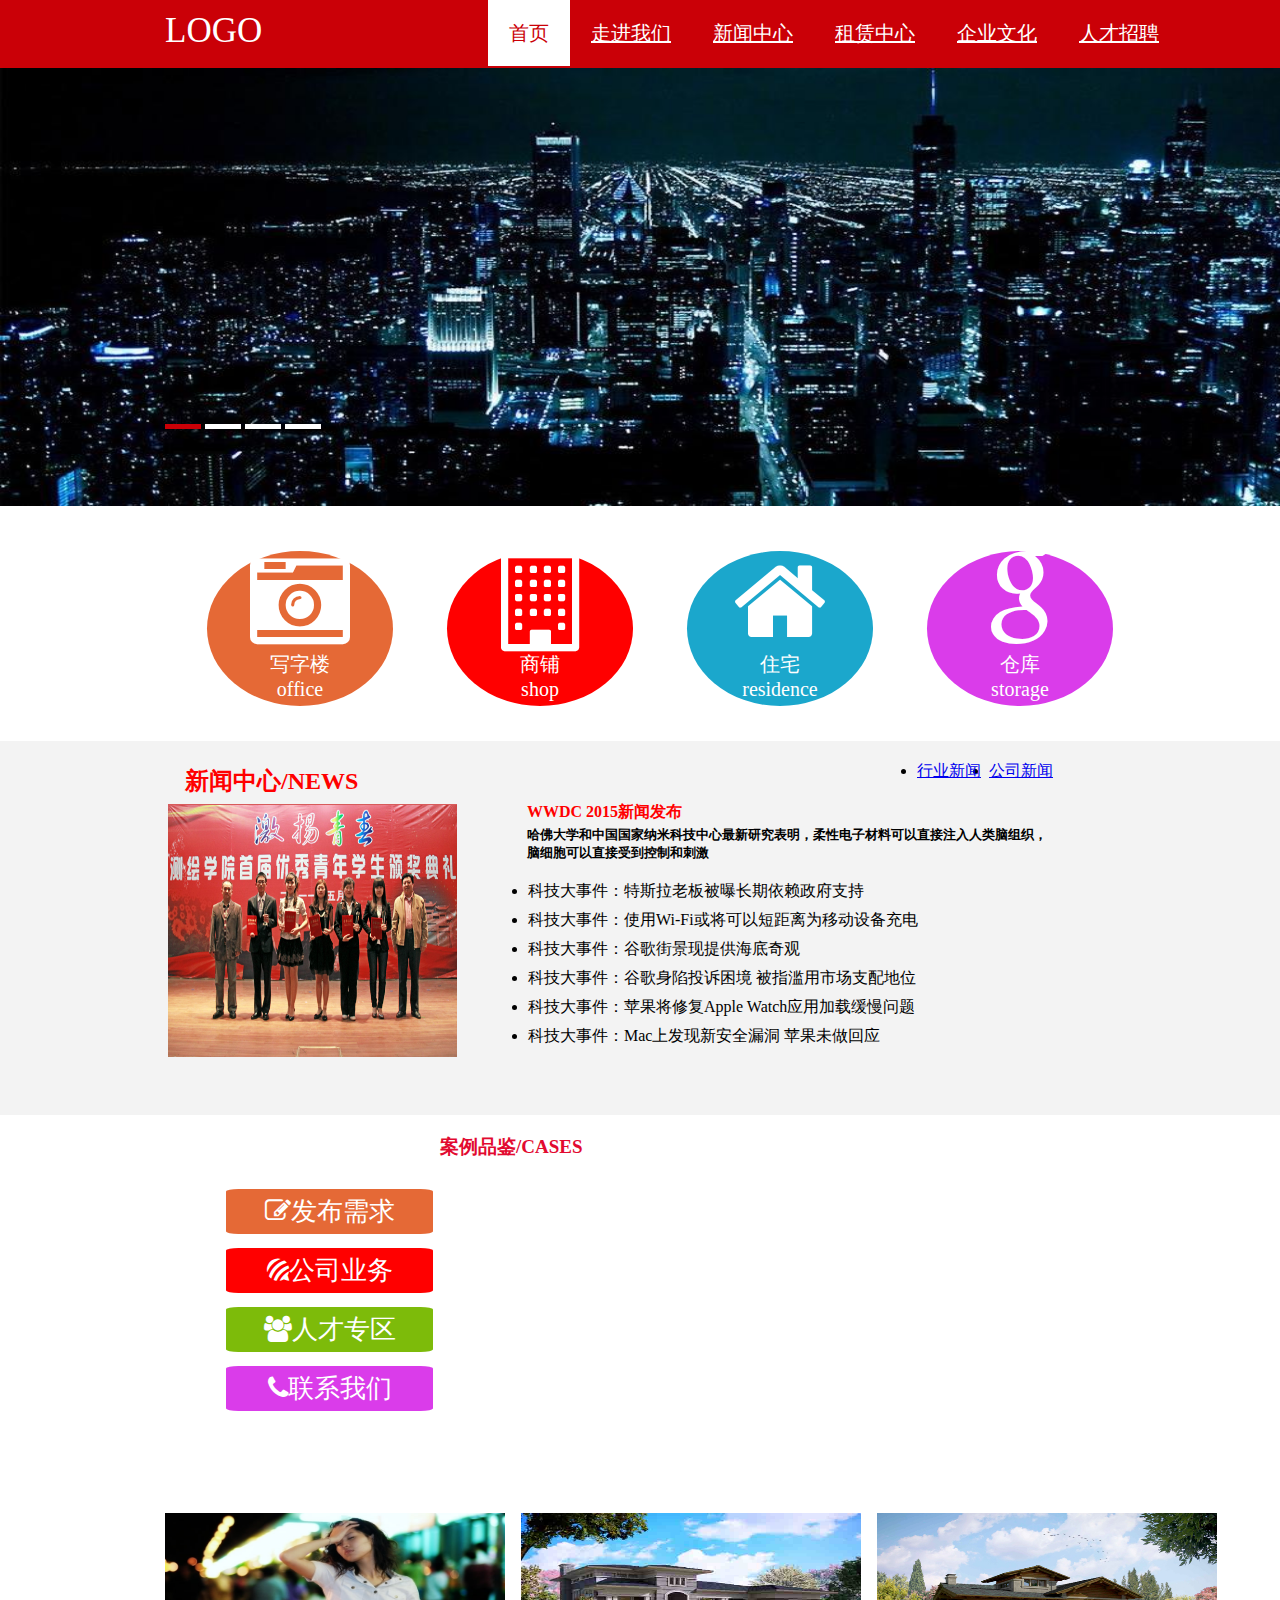
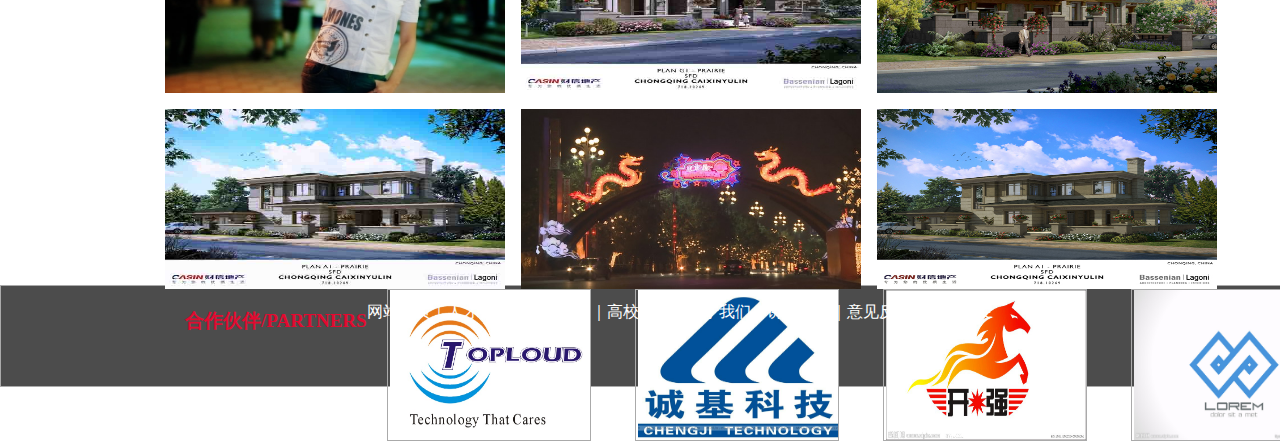
<file: html01/index.html>
<meta http-equiv="content-type" content="text/html;charset=utf-8" />
<html>
    <head>
        <title>我的页面</title>
        <link href="css/style.css" rel="stylesheet" type="text/css">
        <link rel="stylesheet" href="css/font-awesome-4.3.0/css/font-awesome.min.css"> <!--通常用引入css-->
    </head>
    <body>
        <header>
             <div id="logo">LOGO</div>
             <ul id="word">
                <li class="current"><a href="#">首页</a></li>
                <li><a href="#">走进我们</a></li>
                <li><a href="#">新闻中心</a></li>
                <li><a href="#">租赁中心</a></li>
                <li><a href="#">企业文化</a></li>
                <li><a href="#">人才招聘</a></li>
             </ul>
        </header>
        <div id="gallery">
            <div class="pics">
                <img src="images/01.jpg" alt="我的城市"/>
            </div>
            <ul class="bar">
                <li class="current"></li>
                <li></li>
                <li></li>
                <li></li>
            </ul>
        </div>
        <div id="middle">
            <ul class="link">
                <li class="a"><i class="fa fa-camera-retro fa-5x"></i><div>写字楼<br>office</div></li>
                <li class="b"><i class="fa fa-building-o fa-5x"></i><div>商铺<br>shop</div></li>
                <li class="c"><i class="fa fa-home fa-5x"></i><div>住宅<br>residence</div></li>
                <li class="d"><i class="fa fa-google fa-5x"></i><div>仓库<br>storage</div></li>
            </ul>
        </div>
        <div id="new">
            <div class="left">
                   <p>新闻中心/NEWS</p>
                <div class="left">
                    <img src="images/02.jpg" alt="新闻" />
                </div>
           </div>
            <div class="midd">
                <ul>
                    <li><a href="#"><span></span>公司新闻</a></li>
                    <li><a href="#"><span></span>行业新闻</a></li>
                </ul>
                <div class="midd-mid">
                    <p>WWDC 2015新闻发布</p>
                    <h5>哈佛大学和中国国家纳米科技中心最新研究表明，柔性电子材料可以直接注入人类脑组织，脑细胞可以直接受到控制和刺激</h5>
                </div>
                <div class="midd-but">
                    <ul>
                        <li>科技大事件：特斯拉老板被曝长期依赖政府支持</li>
                        <li>科技大事件：使用Wi-Fi或将可以短距离为移动设备充电</li>
                        <li>科技大事件：谷歌街景现提供海底奇观</li>
                        <li>科技大事件：谷歌身陷投诉困境 被指滥用市场支配地位</li>
                        <li>科技大事件：苹果将修复Apple Watch应用加载缓慢问题</li>
                        <li>科技大事件：Mac上发现新安全漏洞 苹果未做回应</li>
                    </ul>
                </div>
            </div>
            <div class="right">
                <ul>
                    <li class="e"><i class="fa fa-pencil-square-o fa-2x">发布需求</i></li>
                    <li class="f"><i class="fa fa-forumbee fa-2x">公司业务</i></li>
                    <li class="g"><i class="fa fa-users fa-2x">人才专区</i></li>
                    <li class="h"><i class="fa fa-phone fa-2x">联系我们</i></li>
                </ul>
            </div>
        </div>
        <div id="picture">
            <div class="new">
                <p>案例品鉴/CASES</p>
            </div>
            <div class="mid-picture">
                <ul>
                    <li><img src="images/03.jpg" alt="" /></li>
                    <li><img src="images/04.jpg" alt="" /></li>
                    <li><img src="images/05.jpg" alt="" /></li>
                    <li><img src="images/06.jpg" alt="" /></li>
                    <li><img src="images/07.jpg" alt="" /></li>
                    <li><img src="images/08.jpg" alt="" /></li>
                </ul>
            </div>
        </div>
        <div id="web">
            <div class="web-pic">
                <p>合作伙伴/PARTNERS</p>
            </div>
        </div>
        <div id="web1">
            <div class="web1-tp">
                <ul>
                    <li><img src="images/09.jpg" alt="" /></li>
                    <li><img src="images/10.jpg" alt="" /></li>
                    <li><img src="images/11.jpg" alt="" /></li>
                    <li><img src="images/12.jpg" alt="" /></li>
                </ul>
            </div>
        </div>
        <footer>
            <p class="dibu">网站首页｜人才招聘｜联系我们｜高校联盟｜关于我们｜讲师招募｜意见反馈｜友情链接</p>
        </footer>
    </body>
</html>
</file>
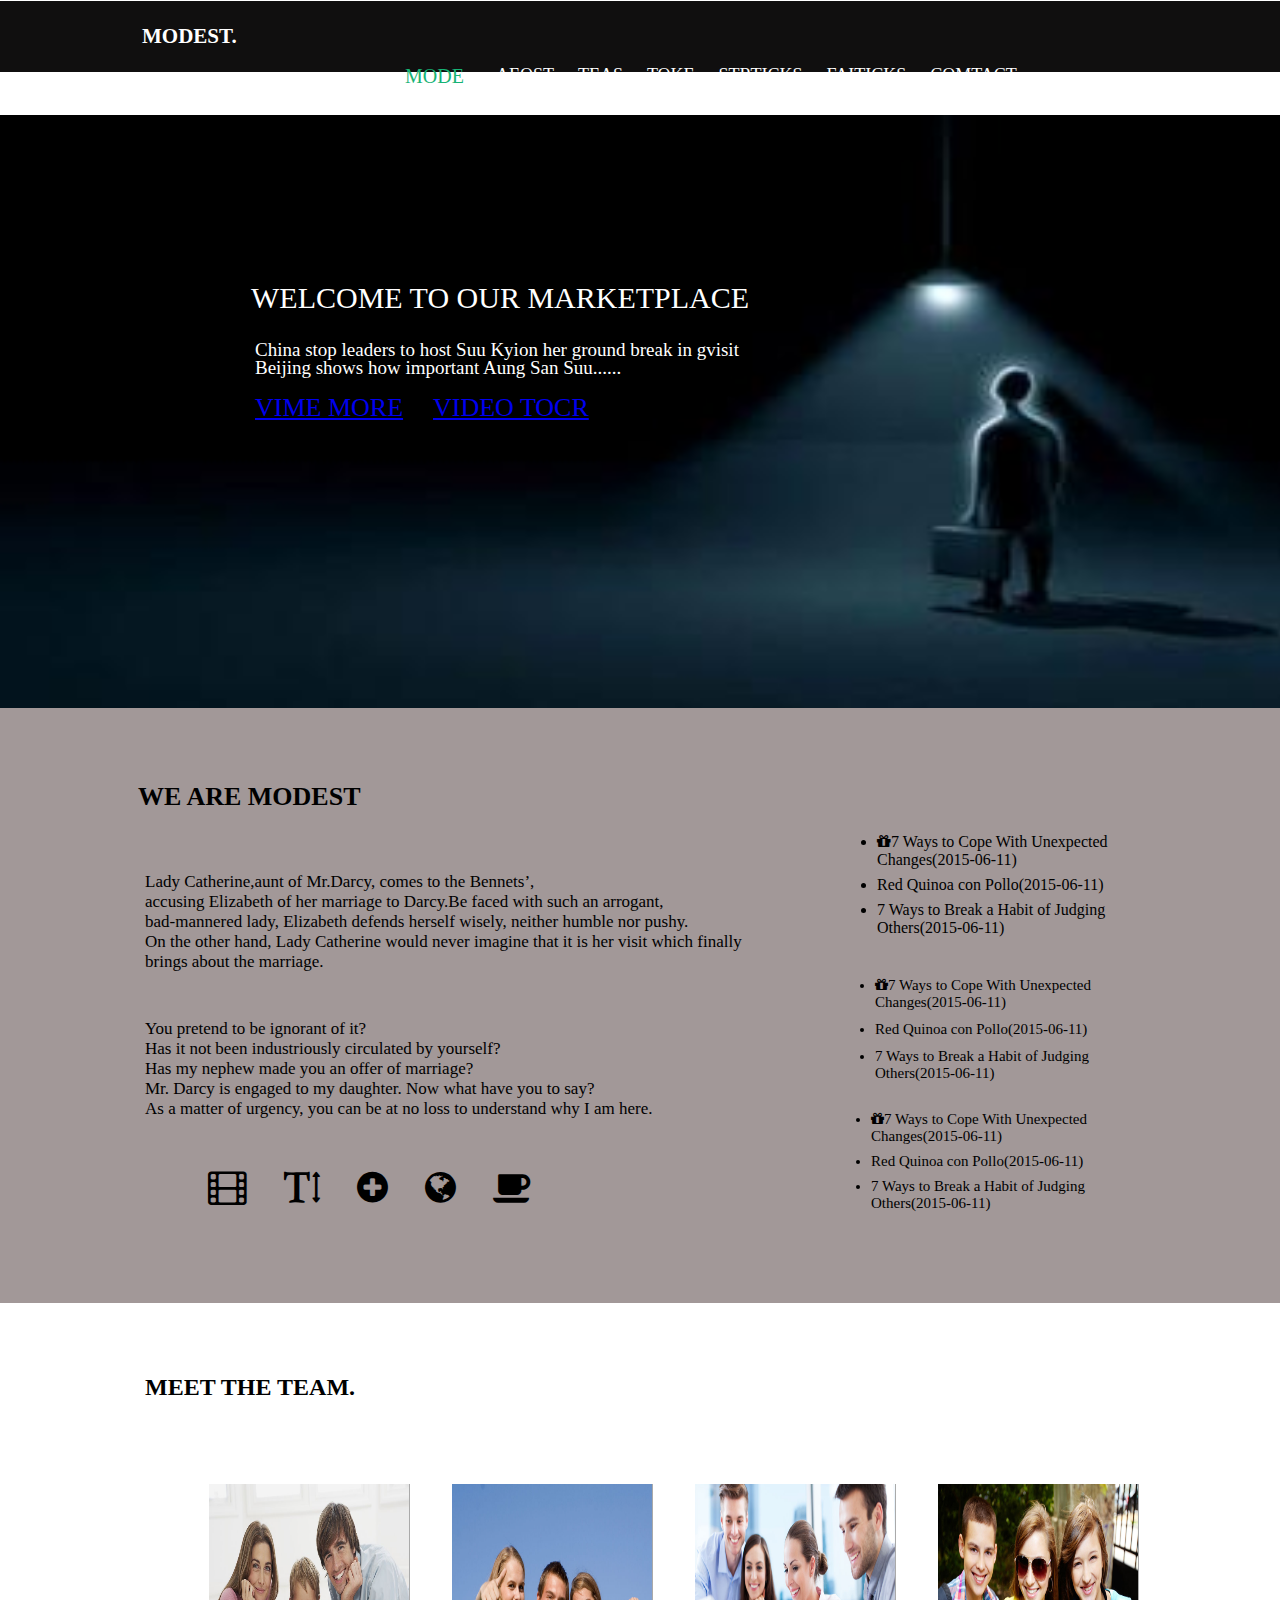
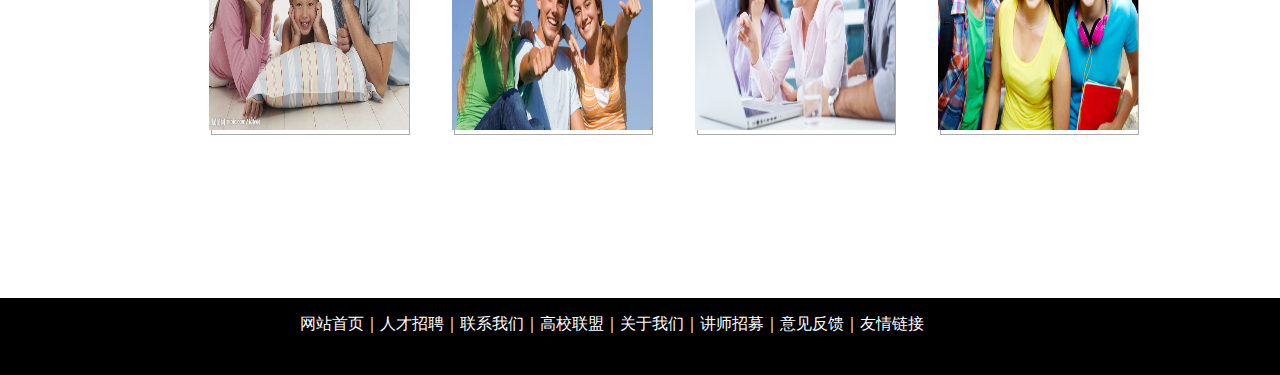
<file: html02/index.html>
<!DOCTYPE html>
<html lang="en">
<head>
	<meta charset="UTF-8">
	<title>我的第二个页面</title>
	<link href="css/style.css" rel="stylesheet" type="text/css">
	<link rel="stylesheet" href="css/font-awesome-4.3.0/css/font-awesome.min.css">
</head>
<body>
	<header>
		<div id="logo">MODEST.</div>
		<ul id="word">
			<li class="myword"><a href="#"></a>MODE</li>
			<li><a href="#">AEOST</a></li>
			<li><a href="#">TEAS</a></li>
			<li><a href="#">TOKE</a></li>
			<li><a href="#">STRTICKS</a></li>
			<li><a href="#">FAITICKS</a></li>
			<li><a href="#">COMTACT</a></li>
		</ul>
		<div id="padd">
			<img src="images/00.jpg" alt=""/>
			<div class="word1">
				<ul>
					<li class="firstword">WELCOME TO OUR MARKETPLACE</li><br>
					<li>China stop leaders to host Suu Kyion her ground break in gvisit</li><br>
					<li>Beijing shows how important Aung San Suu......</li><br>
					<li class="seword"><a href="#"><span></span>VIME MORE</a></li>
                    <li class="thword"><a href="#"><span></span>VIDEO TOCR</a></li>
				</ul>
			</div>
		</div>
		<div id="word-b">
			<div class="word2">
				<p>WE ARE MODEST</p>
			</div>
			<div class="word3">
				<p>Lady Catherine,aunt of Mr.Darcy, comes to the Bennets’,<br>
					accusing Elizabeth of her marriage to Darcy.Be faced with such an arrogant,<br>
				    bad-mannered lady, Elizabeth defends herself wisely, neither humble nor pushy.<br>
					On the other hand, Lady Catherine would never imagine that it is her visit which finally brings about the marriage.</p>
				<p>
					You pretend to be ignorant of it?<br>
					Has it not been industriously circulated by yourself?<br>
					Has my nephew made you an offer of marriage? <br>
					Mr. Darcy is engaged to my daughter. Now what have you to say?<br>
					As a matter of urgency, you can be at no loss to understand why I am here.
				</p>
				<div class="word-pic">
					<ul>
						<li class="a"><i class="fa fa-film"></i></li>
						<li><i class="fa fa-text-height"></i></li>
						<li><i class="fa fa-plus-circle"></i></li>
						<li><i class="fa fa-globe"></i></li>
						<li><i class="fa fa-coffee"></i></li>
					</ul>
				</div>
			</div>
			<div class="word4">
				<div class="word4-1">
					<ul>
						<li><i class="fa fa-gift"></i>7 Ways to Cope With Unexpected Changes(2015-06-11)</li>
						<li>Red Quinoa con Pollo(2015-06-11)</li>
						<li>7 Ways to Break a Habit of Judging Others(2015-06-11)</li>
					</ul>
				</div>
				<div class="word4-2">
					<ul>
						<li><i class="fa fa-gift"></i>7 Ways to Cope With Unexpected Changes(2015-06-11)</li>
						<li>Red Quinoa con Pollo(2015-06-11)</li>
						<li>7 Ways to Break a Habit of Judging Others(2015-06-11)</li>
					</ul>
				</div>
				<div class="word4-3">
					<ul>
						<li><i class="fa fa-gift"></i>7 Ways to Cope With Unexpected Changes(2015-06-11)</li>
						<li>Red Quinoa con Pollo(2015-06-11)</li>
						<li>7 Ways to Break a Habit of Judging Others(2015-06-11)</li>
					</ul>
				</div>
			</div>
		</div>
		<div id="word-c">
			<div class="word5">
				<p>MEET THE TEAM.</p>
			</div>
			<div class="word5-pic">
				<ul>
					<li><img src="images/01.jpg" alt="" /></li>
					<li><img src="images/02.jpg" alt="" /></li>
					<li><img src="images/03.jpg" alt="" /></li>
					<li><img src="images/04.jpg" alt="" /></li>
				</ul>
			</div>
		</div>
		<div id="word-d">
			<p class="dibu">网站首页｜人才招聘｜联系我们｜高校联盟｜关于我们｜讲师招募｜意见反馈｜友情链接</p>
		</div>
	</header>
</body>
</html>
</file>
<file: html01/css/style.css>
html {
  display: block;
}
body {
  display: block;
  margin: 0px;
  padding:0px;
}
header{
    height: 68px;
    background-color: #CA0007;
    line-height: 42px;
}
#logo {
    color: #FFF;
    margin:10 165px;
    font-size: 35px;
    float: left;
}
#word{
    color: #FFF;
    float: right;
    margin-right: 100px;
    font-size: 0px;
}
#word li.current {
    background-color: #FFF;
}
#word li{
    display: inline-block;
    padding: 12px 21px;
    font-size: 20px;
}
#word li.current>a {
  color: #CA0007;
  text-decoration: none;
}
#word li>a {
  color: #FFF;
}
#gallery{
    height: 300px;
    background-color: #66CEEC;
    height: 436px;
    position: relative;
}
#gallery .pics{
    color:#FFF;
    position:absolute;
    font-size:65px;
    top:100px;
}
#gallery .pics img{
    height:438px;
    width:132%;
    margin-top:-100px;
}
#gallery .bar{
    position:absolute;
    top: 331px;
    left: 125px;
}
#gallery .bar li{
    display:inline-block;
    border-top: 5px solid #FFF;
    width: 36px;

}
#gallery .bar li.current{
    border-color:#CA0007;
}
#middle ul{
    text-align: center;
    margin-top: 27px;
}
#middle li {
    display: inline-block;
    height: 155px;
    width: 186px;
    border-radius: 100%;
    margin: 19px 25px;
}
#middle .link li.a{
    margin-top:20px;
    font-size:20px;
    color:#FFFFFF;
    background-color:#E56936;
}
#middle .link li.b{
    margin-top:20px;
    font-size:20px;
    color:#FFFFFF;
    background-color:red;
}
#middle .link li.c{
    margin-top:20px;
    font-size:20px;
    color:#FFFFFF;
    background-color:#1BA7CC;
}
#middle .link li.d{
    margin-top:20px;
    font-size:20px;
    color:#FFFFFF;
    background-color:#DA3CEA;
}
#new {
    height: 374px;
    padding-left: 185px;
    background-color: #F3F3F3;
}
#new .left{
    float: left;
    height: 374px;
    width: 322px;
    padding-top: -9px;
    width: 322px;
    font-size: 24px;
    font-weight: bold; /*字体的宽度*/
    color: red;
}
#new .left .left {
    background:#D85B5B;
    margin: -17px;
    width:289px;
    height: 252px;
}
#new .left .left img{
    margin-top:1px;
    width:289px;
    height: 252px;
}
#new .midd {
  float: left;
  height: 374px;
  width: 550px;
}
#new li{
    float:right;
    margin:4px;
}
#new .midd-mid {
  padding-left: 20px;
  width: 530px;
  height: 75px;
  float: left;
}
#new .midd-mid p{
    color:red;
    font-weight:bold;
}
#new .midd-mid h5{
    margin-top: -13px;;
}
#new .midd-but {
  width: 550px;
  height: 225px;
  float: left;
}
#new .midd-but ul li{
    margin-left:-19px;
    float:left;
}
#new .right {
  float: left;
  height: 374px;
  width: 255px;
}
#new .right ul{
    margin-top:67px;
}
#new .right li {
    margin: 7px;
    padding-top: 9px;
    height: 36px;
    width: 207px;
    border-radius: 6%;
    margin-left: 20px;
}
#new .right li.e{

    background-color:#E56936;
    color:#FFFFFF;
    font-size:13px;
    text-align:center;
}
#new .right li.f{
    background-color:red;
    color:#FFFFFF;
    font-size:13px;
    text-align:center;
}
#new .right li.g{
    background-color:#7DBB0A;
    font-size:13px;
    color:#FFFFFF;
    text-align:center;
}
#new .right li.h{
    background-color:#DA3CEA;
    color:#FFFFFF;
    font-size:13px;
    text-align:center;
}
#picture{
    height: 480px;
    padding-left: 185px;
    background-color: #FFF;
}
#picture .new{
    float:left;
    font-weight:bold;
    font-size:19px;
    color:#E20A30;
}
#picture .mid-picture {
    float:left;
    width: 1115px;
    height: 400px;
}
#picture .mid-picture img{
    width: 340px;
    height: 180px;
}
#picture .mid-picture ul{
    margin-left: -68px;
    width: 1100px;
    height: 400px;
}
#picture .mid-picture ul li {
  list-style: none;
  margin: 8px;
  float: left;
  width: 340px;
  height: 180px;
}
#web{
    height: 50px;
    width:100%;
    padding-left: 185px; /*边距向左185*/
}
#web .web-pic{
    float:left;
    font-weight:bold;
    font-size:19px;
    color:#E20A30;
}
#web1{
    height:100px;
    width:100%;
    padding-left: 185px; /*边距向左185*/
}
#web1 .web1-tp{
    margin-left:
}
#web1 .web1-tp img{
    margin-left:2px;
    height:150px;
    width:200px;
}
#web1 .web1-tp ul{
    margin-left: -53px;
    margin-top: 40px;
}
#web1 .web1-tp ul li {
    border: 1px solid #aaa;
    margin-left: 190px;
    display: inline-block;
    list-style: none;
    margin: 0 20px;
}
footer {
    margin-top: 100px;
    width: 100%;
    height: 100px;
    border: 1px solid #aaa;
    background: #4C4C4C;
}
footer p{
    padding-left:300px;
    color:#FFFFFF;
}
</file>
<file: html02/css/style.css>
header{
	background-color: #100F0F;
	height: 71px;
	width:102%;
	margin-top:-7px;
	margin-left:-8px;
}
#logo{
	float:left;
	font-size:21px;
	color:#FFFFFF;
	height:20px;
	width:20px;
	font-weight: bold; /*字体的宽度*/
	padding-left:142px;
	margin-top:23px;
}
#word{
	color: #FFF;
	float: left;
	height:71px;
	width:649px;
	margin-right: 100px;
	font-size: 0px;
	margin-left:345px;
}
#word .myword{
	list-style:none;
	color:#17B375;
	font-size:20px;
	padding:21px 20px;
}
#word li{
	float:left;
	font-size:18px;
	display:inline-block;
	padding:21px 12px;
}
#word li a:hover{ /* 给导航栏的字体点击变色*/
	color:blue;
}
#word li>a{
	color:#FFFFFF;
}
#padd{
	float:left;
	height:593px;
	width:100%;
	background:red;
}
#padd  img{
	height: 595px;
	width: 1347px;
}
#padd .word1{
	position: absolute;
	top: 275px;
    left: 217px;
    padding:52px 295px;
}
#padd .word1 ul li{
	position:absolute;
	float: left;
	margin-left:-336px;
	margin-top:-84px;
	padding:62px 39px;
	color:#FFFFFF;
	font-size:19px;
	list-style:none;
}
#padd .word1 .firstword{
	list-style:none;
	position:absolute;
	font-size:30px;
	padding:22px 35px;
	color:#FFFFFF;
}
#padd .word1 .seword{
	position:absolute;
	font-size:26px;
	padding:80px 39px;
}
#padd .word1 .seword a:hover{
	color:#FFFFFF;
}
#padd .word1 .thword{
	position:absolute;
	font-size:26px;
	padding:80px 217px;
}
#padd .word1 .thword a:hover{
	color:#FFFFFF;
}
#word-b{
	float:left;
	background:#A29898;
	height: 595px;
	width: 1347px;
}
#word-b .word2{
	position:absolute;
	float: left;
	height:63px;
	width:235px;
	margin-top: 54px;
	margin-left: 135px;
}
#word-b .word2 p{
	float: left;
	margin-top:20px;
	margin-left:3px;
	font-size:26px;
	font-weight:bold;
}
#word-b .word3{
	float: left;
	height:445px;
	width:610px;
	margin-top: 117px;
	margin-left:135px;
}
#word-b .word3 p{
	font-size: 17px;
	margin-top: 47px;
	margin-left: 10px;
}
#word-b .word3 .word-pic ul li {
	display:inline-block;
	margin-top:31px;
	margin-left:33px;
	font-size:36px;
}
#word-b .word4{
	float: right;
	height: 446px;
	width: 440px;
	margin-top: 67px;
	margin-right: 107px;
}
#word-b .word4 .word4-1{
	float: left;
	height: 121px;
	width: 325px;
	margin-top: 42px;
	margin-left: 31px;
}
#word-b .word4 .word4-1 ul li{
	margin-top: 7px;
	margin-left: 6px;
	font-size: 16px;
}
#word-b .word4 .word4-2{
	float: left;
	height: 121px;
	width: 325px;
	margin-top: 23px;
	margin-left: 31px;
}
#word-b .word4 .word4-3{
	float: left;
	height: 121px;
	width: 325px;
	margin-top: 13px;
	margin-left: 31px;
}
#word-b .word4 .word4-2 ul li{
	margin-top: 10px;
	margin-left: 4px;
	font-size: 15px;
}
#word-b .word4 .word4-3 ul li{
	margin-top: 8px;
	margin-left: px;
	font-size: 15px;
}
#word-c{
	float:left;
	height: 595px;
	width: 1347px;
}
#word-c .word5{
	display:absolute;
	float: left;
	height: 49px;
	width: 236px;
	margin-top: 60px;
	margin-left: 132px;
}
#word-c .word5 p{
	font-weight: bold;
	font-size: 24px;
	margin-top: 11px;
	margin-left: 13px;
}
#word-c .word5-pic{
	float: left;
	height: 321px;
	width: 1043px;
	margin-top: 165px;
	margin-left: -217px;
}
#word-c .word5-pic ul li{
	border: 1px solid #aaa;
	margin-left: 190px;
	display: inline-block;
	list-style: none;
	margin: 0 20px;
}
#word-c .word5-pic ul li img{
	height:246px;
	width:200px;
	margin-top:-1px;
	margin-left:-3px;
}
#word-d{
	background:#000000;
	float: left;
  	height: 77px;
  	width: 1347px;
}
#word-d p {
  padding-left: 300px;
  color: #FFFFFF;
}
</file>
